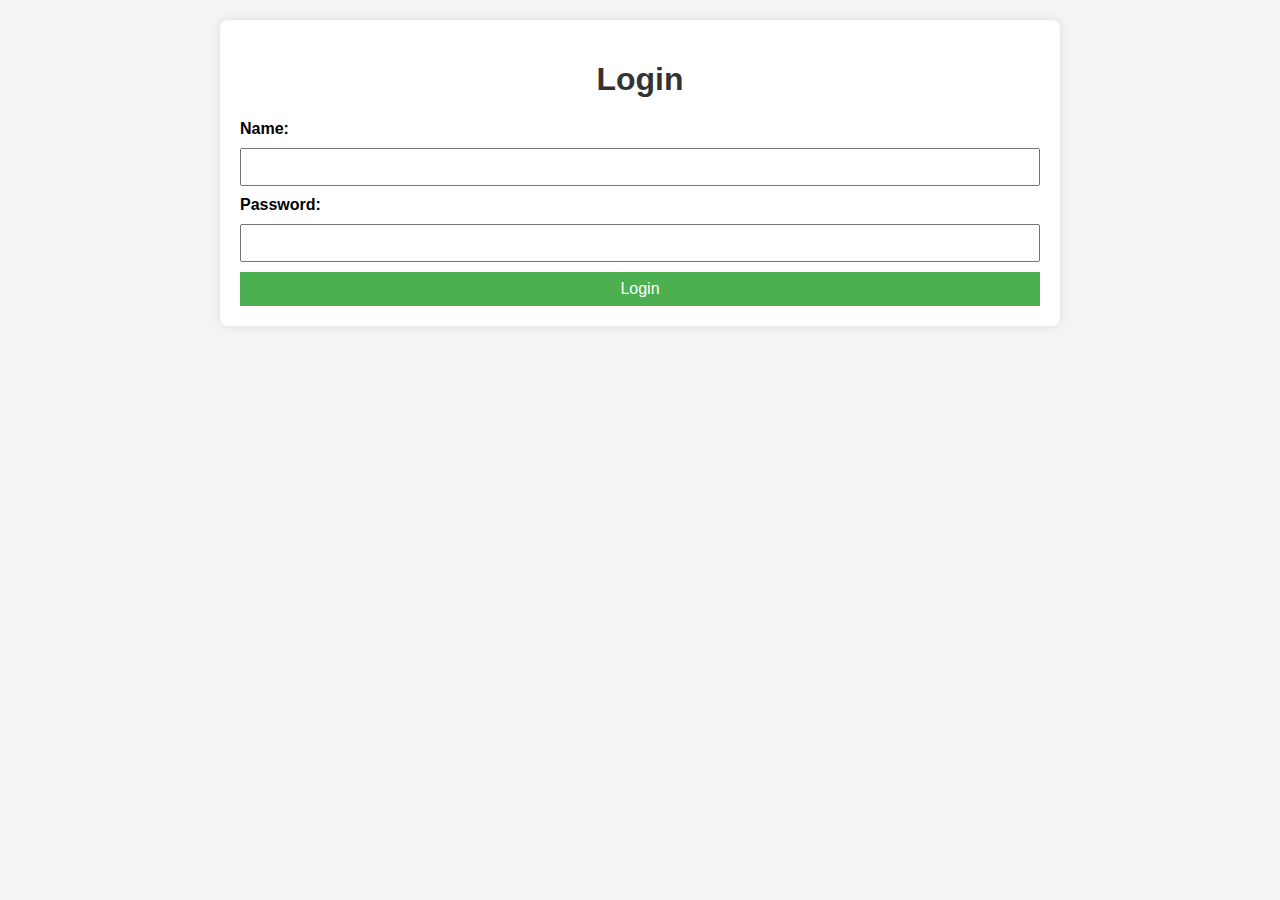
<file: index.html>
<!DOCTYPE html>
<html lang="en">
<head>
    <meta charset="UTF-8">
    <meta name="viewport" content="width=device-width, initial-scale=1.0">
    <title>Login - Report Card Generator</title>
    <link rel="stylesheet" href="styles.css">
</head>
<body>
    <div class="login-container">
        <h1>Login</h1>
        <form id="loginForm">
            <label for="name">Name:</label>
            <input type="text" id="name" name="name" required>
            <label for="password">Password:</label>
            <input type="password" id="password" name="password" required>
            <button type="submit">Login</button>
        </form>
    </div>
    <script src="script.js"></script>
    <script>
        document.getElementById('loginForm').addEventListener('submit', function(e) {
            e.preventDefault();
            const name = document.getElementById('name').value;
            const password = document.getElementById('password').value;
            if (login(name, password)) {
                window.location.href = 'home.html';
            } else {
                alert('Invalid credentials');
            }
        });
    </script>
</body>
</html>
</file>
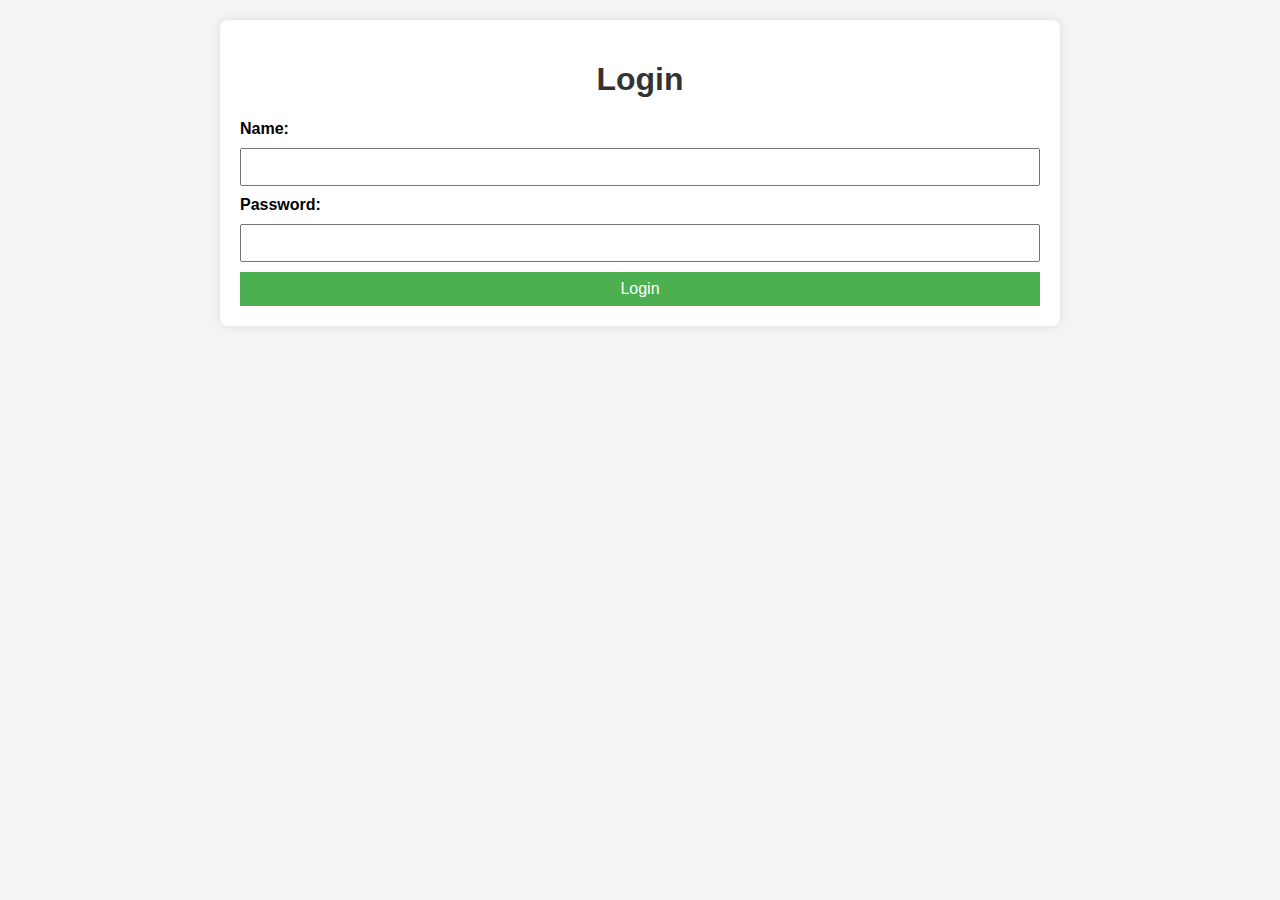
<file: add_learners.html>
<!DOCTYPE html>
<html lang="en">
<head>
    <meta charset="UTF-8">
    <meta name="viewport" content="width=device-width, initial-scale=1.0">
    <title>Add Learners - Report Card Generator</title>
    <link rel="stylesheet" href="styles.css">
</head>
<body>
    <div class="form-container">
        <h1>Add Learner</h1>
        <form id="addLearnerForm">
            <label for="name">Name:</label>
            <input type="text" id="name" name="name" required>
            <label for="gender">Gender:</label>
            <select id="gender" name="gender" required>
                <option value="male">Male</option>
                <option value="female">Female</option>
            </select>
            <label for="adm">Admission Number:</label>
            <input type="text" id="adm" name="adm" required>
            <label for="grade">Grade:</label>
            <select id="grade" name="grade" required>
                <option value="1">1</option>
                <option value="2">2</option>
                <option value="3">3</option>
                <option value="4">4</option>
                <option value="5">5</option>
                <option value="6">6</option>
                <option value="7">7</option>
                <option value="8">8</option>
                <option value="9">9</option>
            </select>
            <label for="age">Age:</label>
            <input type="number" id="age" name="age" required>
            <button type="submit">Add Learner</button>
        </form>
        <button onclick="window.location.href='home.html'">Back to Home</button>
    </div>
    <script src="script.js"></script>
    <script>
        if (!isLoggedIn()) window.location.href = 'index.html';
        document.getElementById('addLearnerForm').addEventListener('submit', function(e) {
            e.preventDefault();
            const learner = {
                name: document.getElementById('name').value,
                gender: document.getElementById('gender').value,
                adm: document.getElementById('adm').value,
                grade: document.getElementById('grade').value,
                age: document.getElementById('age').value
            };
            if (addLearner(learner)) {
                alert('Learner added successfully');
                this.reset();
            } else {
                alert('Admission number already exists');
            }
        });
    </script>
</body>
              </html>
</file>
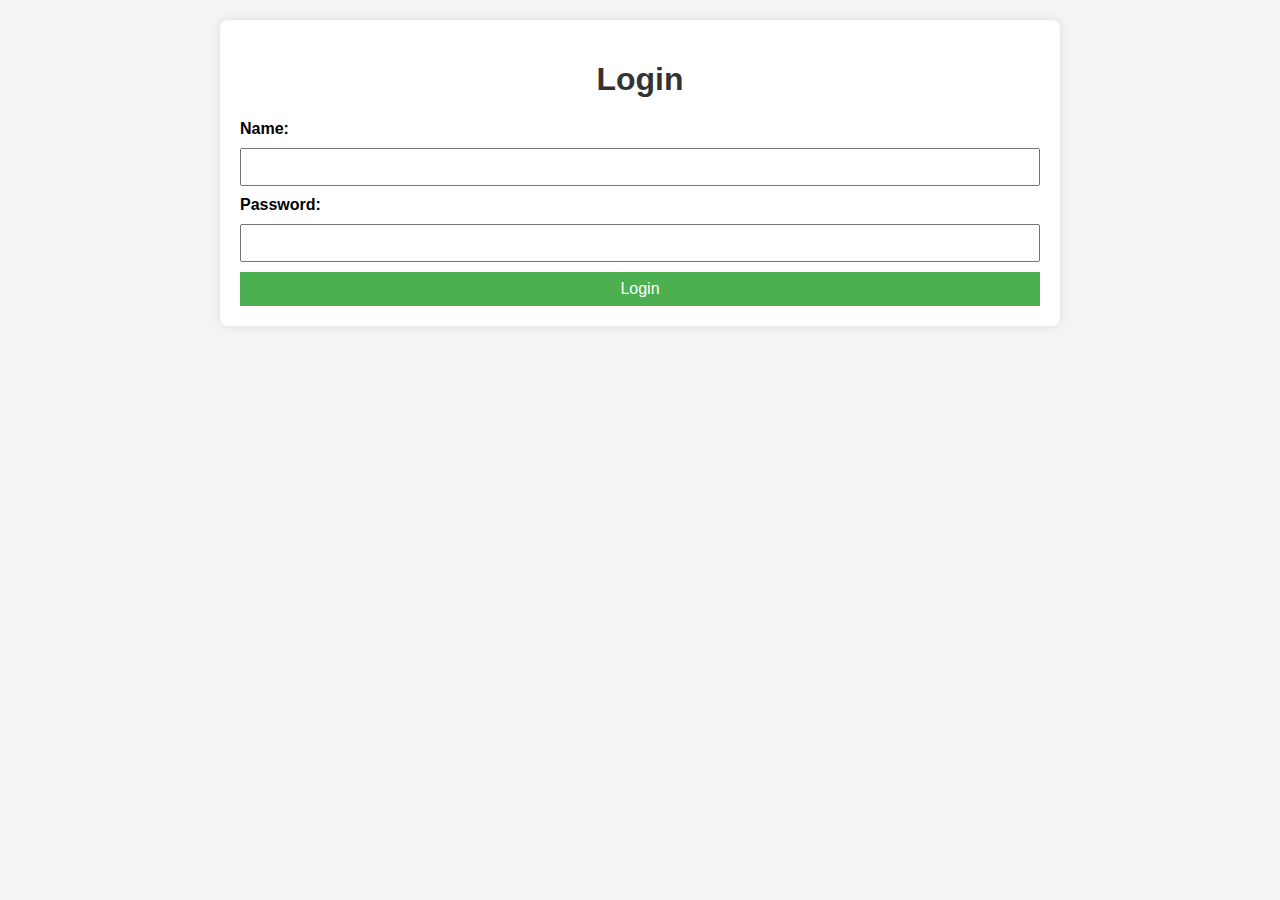
<file: home.html>
<!DOCTYPE html>
<html lang="en">
<head>
    <meta charset="UTF-8">
    <meta name="viewport" content="width=device-width, initial-scale=1.0">
    <title>Home - Report Card Generator</title>
    <link rel="stylesheet" href="styles.css">
</head>
<body>
    <div class="home-container">
        <h1>Welcome</h1>
        <div class="user-options">
            <input type="text" id="newName" placeholder="New Name">
            <input type="password" id="newPassword" placeholder="New Password">
            <button onclick="changeUserDetails()">Change Details</button>
            <button onclick="resetPassword()">Reset Password</button>
            <button onclick="logout()">Logout</button>
        </div>
        <div class="containers">
            <div class="container" onclick="window.location.href='add_learners.html'">
                <h2>Add Learners</h2>
            </div>
            <div class="container" onclick="window.location.href='upload_marks.html'">
                <h2>Upload Marks</h2>
            </div>
            <div class="container" onclick="window.location.href='records.html'">
                <h2>Records</h2>
            </div>
        </div>
    </div>
    <script src="script.js"></script>
    <script>
        if (!isLoggedIn()) window.location.href = 'index.html';
    </script>
</body>
</html>
</file>
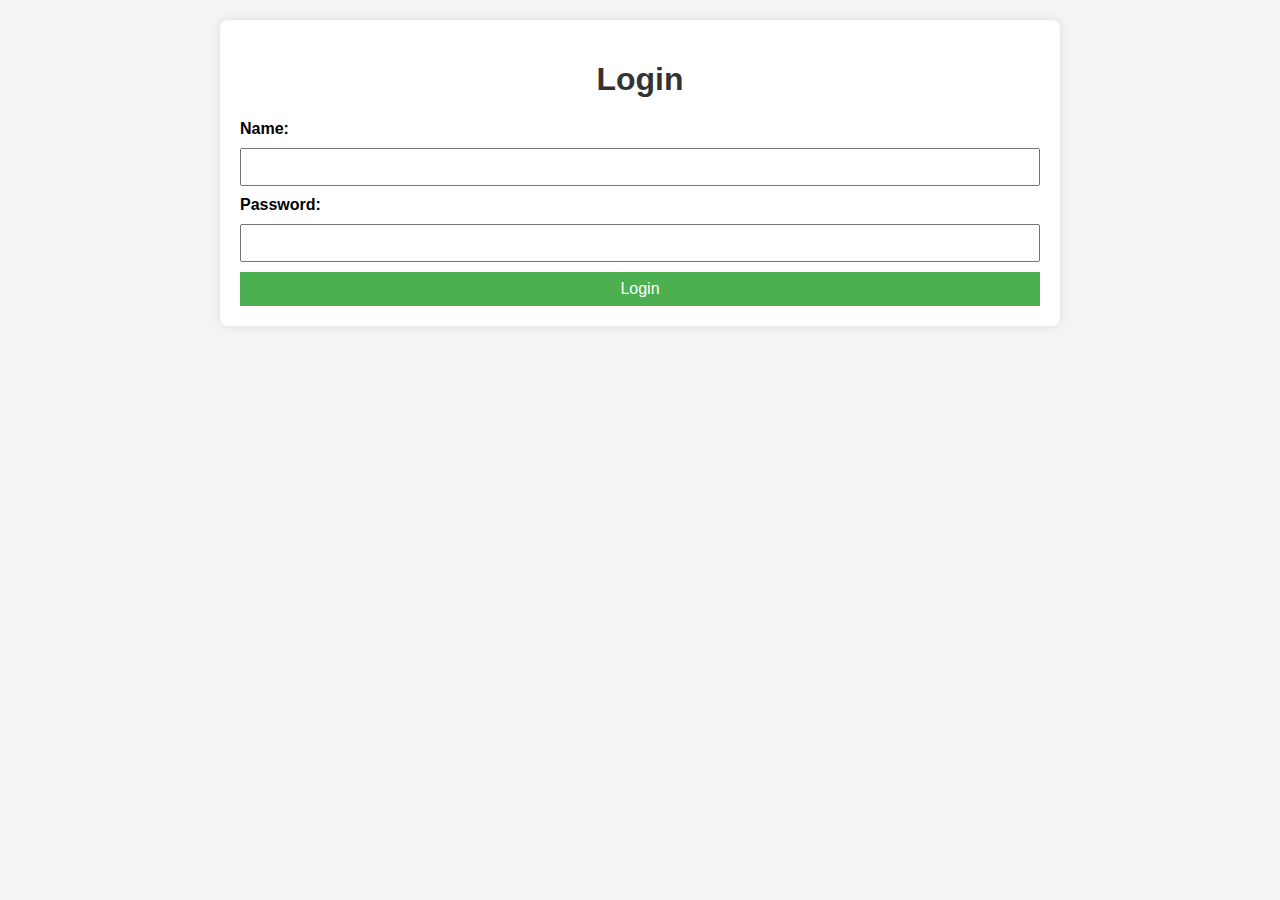
<file: records.html>
<!DOCTYPE html>
<html lang="en">
<head>
    <meta charset="UTF-8">
    <meta name="viewport" content="width=device-width, initial-scale=1.0">
    <title>Records - Report Card Generator</title>
    <link rel="stylesheet" href="styles.css">
</head>
<body>
    <div class="records-container">
        <h1>Records</h1>
        <div class="record-links">
            <button onclick="viewLearners()">View Learners</button>
            <button onclick="viewUploads()">View Uploads</button>
            <button onclick="viewCards()">View Report Cards</button>
        </div>
        <div id="recordsContent"></div>
        <button onclick="window.location.href='home.html'">Back to Home</button>
    </div>
    <script src="xlsx.full.min.js"></script>
    <script src="script.js"></script>
    <script>
        if (!isLoggedIn()) window.location.href = 'index.html';
    </script>
</body>
</html>
</file>
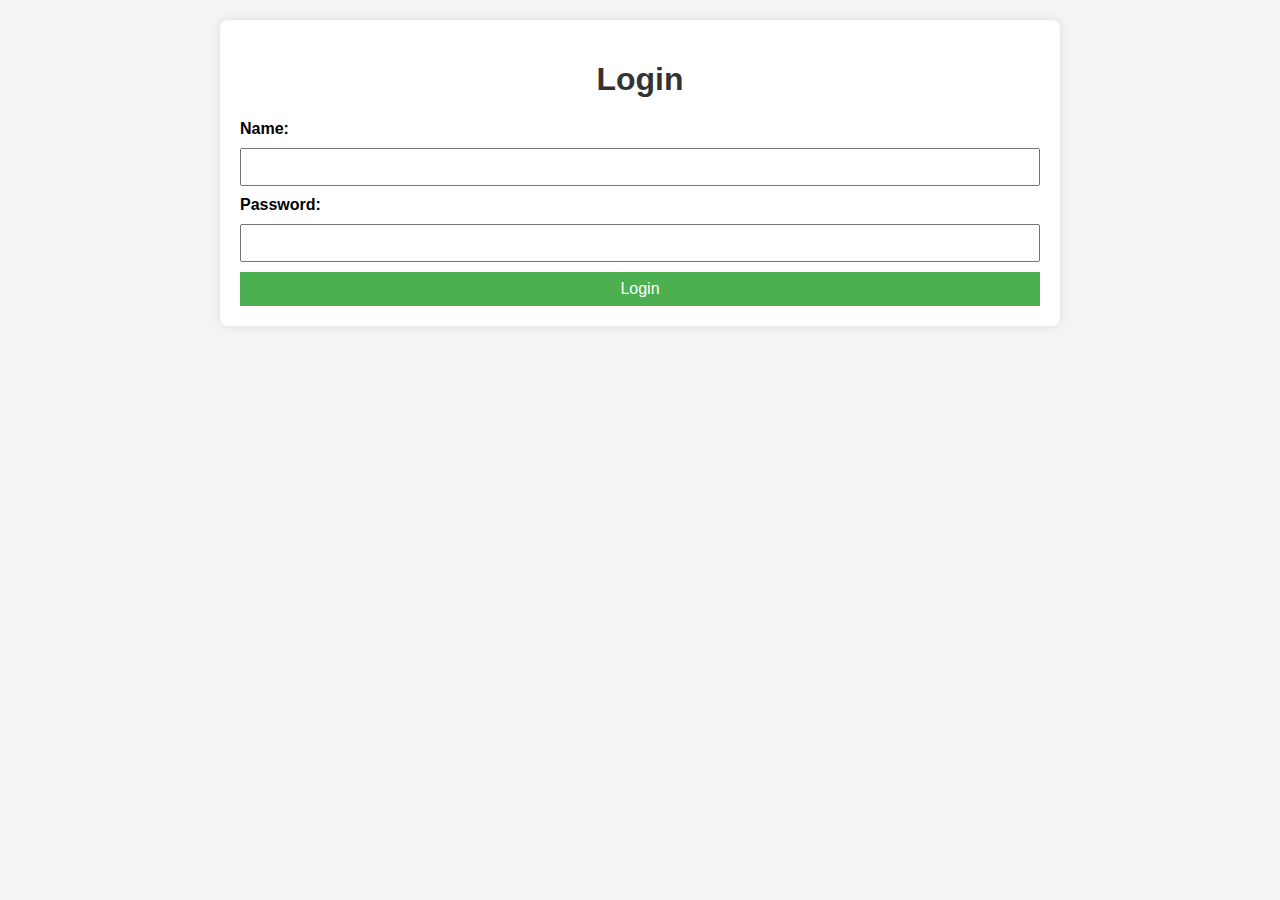
<file: upload_marks.html>
<!DOCTYPE html>
<html lang="en">
<head>
    <meta charset="UTF-8">
    <meta name="viewport" content="width=device-width, initial-scale=1.0">
    <title>Upload Marks - Report Card Generator</title>
    <link rel="stylesheet" href="styles.css">
</head>
<body>
    <div class="upload-container">
        <h1>Upload Marks</h1>
        <div id="grades"></div>
        <button onclick="window.location.href='home.html'">Back to Home</button>
    </div>
    <script src="xlsx.full.min.js"></script>
    <script src="script.js"></script>
    <script>
        if (!isLoggedIn()) window.location.href = 'index.html';
        const grades = [1, 2, 3, 4, 5, 6, 7, 8, 9];
        const container = document.getElementById('grades');
        grades.forEach(grade => {
            const div = document.createElement('div');
            div.className = 'grade-section';
            div.innerHTML = `
                <h2>Grade ${grade}</h2>
                <label for="exam1_${grade}">Exam 1:</label>
                <input type="file" id="exam1_${grade}" accept=".xlsx">
                <label for="exam2_${grade}">Exam 2:</label>
                <input type="file" id="exam2_${grade}" accept=".xlsx">
                <button onclick="uploadMarks(${grade})">Upload</button>
                <button onclick="generateReportCards(${grade})" id="generate_${grade}" style="display:none;">Generate Report Cards</button>
            `;
            container.appendChild(div);
        });
    </script>
</body>
</html>
</file>
<file: styles.css>
body {
    font-family: Arial, sans-serif;
    margin: 0;
    padding: 20px;
    background-color: #f4f4f4;
}
.login-container, .home-container, .form-container, .upload-container, .records-container {
    max-width: 800px;
    margin: 0 auto;
    background: #fff;
    padding: 20px;
    border-radius: 8px;
    box-shadow: 0 0 10px rgba(0,0,0,0.1);
}
h1, h2 {
    text-align: center;
    color: #333;
}
form {
    display: flex;
    flex-direction: column;
    gap: 10px;
}
label {
    font-weight: bold;
}
input, select, button {
    padding: 8px;
    font-size: 16px;
}
button {
    background-color: #4CAF50;
    color: white;
    border: none;
    cursor: pointer;
}
button:hover {
    background-color: #45a049;
}
.containers {
    display: flex;
    justify-content: space-around;
    margin-top: 20px;
}
.container {
    width: 30%;
    background: #e0e0e0;
    padding: 20px;
    text-align: center;
    border-radius: 8px;
    cursor: pointer;
}
.container:hover {
    background: #d0d0d0;
}
.user-options {
    display: flex;
    gap: 10px;
    margin-bottom: 20px;
}
.grade-section {
    margin: 20px 0;
    padding: 10px;
    border: 1px solid #ccc;
    border-radius: 4px;
}
.record-links {
    display: flex;
    gap: 10px;
    justify-content: center;
    margin-bottom: 20px;
}
#recordsContent {
    margin-top: 20px;
}
</file>
